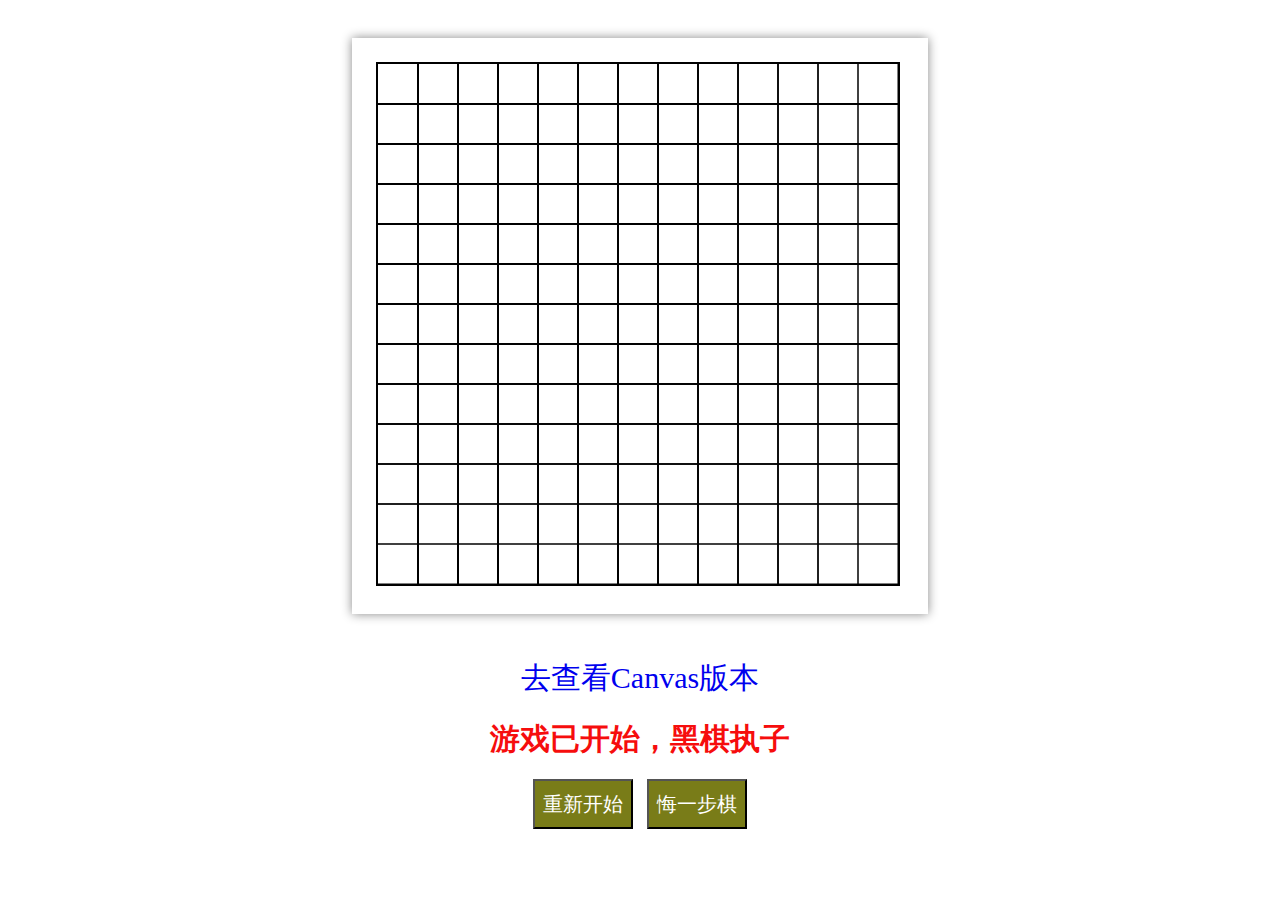
<file: index.html>
<!DOCTYPE html>
<html lang="en">
<head>
    <meta charset="UTF-8">
    <meta http-equiv="Content-Type" content="text/html;">
    <title>五子棋 DOM</title>
    <link rel="stylesheet" href="styles/style-dom.css">
</head>
<body>
    <div id="chess-board">
        <!-- top line -->
        <div class="chess-top chess-left" data-x="-1" data-y="-1"></div>
        <div class="chess-top" data-x="-1" data-y="-1"></div>
        <div class="chess-top" data-x="-1" data-y="-1"></div>
        <div class="chess-top" data-x="-1" data-y="-1"></div>
        <div class="chess-top" data-x="-1" data-y="-1"></div>
        <div class="chess-top" data-x="-1" data-y="-1"></div>
        <div class="chess-top" data-x="-1" data-y="-1"></div>
        <div class="chess-top" data-x="-1" data-y="-1"></div>
        <div class="chess-top" data-x="-1" data-y="-1"></div>
        <div class="chess-top" data-x="-1" data-y="-1"></div>
        <div class="chess-top" data-x="-1" data-y="-1"></div>
        <div class="chess-top" data-x="-1" data-y="-1"></div>
        <div class="chess-top" data-x="-1" data-y="-1"></div>
        <div class="chess-top chess-right" data-x="-1" data-y="-1"></div>
        <!-- line 1 -->
        <div class="chess-left" data-x="-1" data-y="-1"></div>
        <div class="chess-middle" data-x="0" data-y="0"></div>
        <div class="chess-middle" data-x="0" data-y="1"></div>
        <div class="chess-middle" data-x="0" data-y="2"></div>
        <div class="chess-middle" data-x="0" data-y="3"></div>
        <div class="chess-middle" data-x="0" data-y="4"></div>
        <div class="chess-middle" data-x="0" data-y="5"></div>
        <div class="chess-middle" data-x="0" data-y="6"></div>
        <div class="chess-middle" data-x="0" data-y="7"></div>
        <div class="chess-middle" data-x="0" data-y="8"></div>
        <div class="chess-middle" data-x="0" data-y="9"></div>
        <div class="chess-middle" data-x="0" data-y="10"></div>
        <div class="chess-middle" data-x="0" data-y="11"></div>
        <div class="chess-right" data-x="-1" data-y="-1"></div>
        <!-- line 2 -->
        <div class="chess-left" data-x="-1" data-y="-1"></div>
        <div class="chess-middle" data-x="1" data-y="0"></div>
        <div class="chess-middle" data-x="1" data-y="1"></div>
        <div class="chess-middle" data-x="1" data-y="2"></div>
        <div class="chess-middle" data-x="1" data-y="3"></div>
        <div class="chess-middle" data-x="1" data-y="4"></div>
        <div class="chess-middle" data-x="1" data-y="5"></div>
        <div class="chess-middle" data-x="1" data-y="6"></div>
        <div class="chess-middle" data-x="1" data-y="7"></div>
        <div class="chess-middle" data-x="1" data-y="8"></div>
        <div class="chess-middle" data-x="1" data-y="9"></div>
        <div class="chess-middle" data-x="1" data-y="10"></div>
        <div class="chess-middle" data-x="1" data-y="11"></div>
        <div class="chess-right" data-x="-1" data-y="-1"></div>
        <!-- line 3 -->
        <div class="chess-left"  data-x="-1" data-y="-1"></div>
        <div class="chess-middle" data-x="2" data-y="0"></div>
        <div class="chess-middle" data-x="2" data-y="1"></div>
        <div class="chess-middle" data-x="2" data-y="2"></div>
        <div class="chess-middle" data-x="2" data-y="3"></div>
        <div class="chess-middle" data-x="2" data-y="4"></div>
        <div class="chess-middle" data-x="2" data-y="5"></div>
        <div class="chess-middle" data-x="2" data-y="6"></div>
        <div class="chess-middle" data-x="2" data-y="7"></div>
        <div class="chess-middle" data-x="2" data-y="8"></div>
        <div class="chess-middle" data-x="2" data-y="9"></div>
        <div class="chess-middle" data-x="2" data-y="10"></div>
        <div class="chess-middle" data-x="2" data-y="11"></div>
        <div class="chess-right" data-x="-1" data-y="-1"></div>
        <!-- line 4 -->
        <div class="chess-left" data-x="-1" data-y="-1"></div>
        <div class="chess-middle" data-x="3" data-y="0"></div>
        <div class="chess-middle" data-x="3" data-y="1"></div>
        <div class="chess-middle" data-x="3" data-y="2"></div>
        <div class="chess-middle" data-x="3" data-y="3"></div>
        <div class="chess-middle" data-x="3" data-y="4"></div>
        <div class="chess-middle" data-x="3" data-y="5"></div>
        <div class="chess-middle" data-x="3" data-y="6"></div>
        <div class="chess-middle" data-x="3" data-y="7"></div>
        <div class="chess-middle" data-x="3" data-y="8"></div>
        <div class="chess-middle" data-x="3" data-y="9"></div>
        <div class="chess-middle" data-x="3" data-y="10"></div>
        <div class="chess-middle" data-x="3" data-y="11"></div>
        <div class="chess-right" data-x="-1" data-y="-1"></div>
        <!-- line 5 -->
        <div class="chess-left"  data-x="-1" data-y="-1"></div>
        <div class="chess-middle" data-x="4" data-y="0"></div>
        <div class="chess-middle" data-x="4" data-y="1"></div>
        <div class="chess-middle" data-x="4" data-y="2"></div>
        <div class="chess-middle" data-x="4" data-y="3"></div>
        <div class="chess-middle" data-x="4" data-y="4"></div>
        <div class="chess-middle" data-x="4" data-y="5"></div>
        <div class="chess-middle" data-x="4" data-y="6"></div>
        <div class="chess-middle" data-x="4" data-y="7"></div>
        <div class="chess-middle" data-x="4" data-y="8"></div>
        <div class="chess-middle" data-x="4" data-y="9"></div>
        <div class="chess-middle" data-x="4" data-y="10"></div>
        <div class="chess-middle" data-x="4" data-y="11"></div>
        <div class="chess-right" data-x="-1" data-y="-1"></div>
        <!-- line 6 -->
        <div class="chess-left" data-x="-1" data-y="-1"></div>
        <div class="chess-middle" data-x="5" data-y="0"></div>
        <div class="chess-middle" data-x="5" data-y="1"></div>
        <div class="chess-middle" data-x="5" data-y="2"></div>
        <div class="chess-middle" data-x="5" data-y="3"></div>
        <div class="chess-middle" data-x="5" data-y="4"></div>
        <div class="chess-middle" data-x="5" data-y="5"></div>
        <div class="chess-middle" data-x="5" data-y="6"></div>
        <div class="chess-middle" data-x="5" data-y="7"></div>
        <div class="chess-middle" data-x="5" data-y="8"></div>
        <div class="chess-middle" data-x="5" data-y="9"></div>
        <div class="chess-middle" data-x="5" data-y="10"></div>
        <div class="chess-middle" data-x="5" data-y="11"></div>
        <div class="chess-right" data-x="-1" data-y="-1"></div>
        <!-- line 7 -->
        <div class="chess-left"  data-x="-1" data-y="-1"></div>
        <div class="chess-middle" data-x="6" data-y="0"></div>
        <div class="chess-middle" data-x="6" data-y="1"></div>
        <div class="chess-middle" data-x="6" data-y="2"></div>
        <div class="chess-middle" data-x="6" data-y="3"></div>
        <div class="chess-middle" data-x="6" data-y="4"></div>
        <div class="chess-middle" data-x="6" data-y="5"></div>
        <div class="chess-middle" data-x="6" data-y="6"></div>
        <div class="chess-middle" data-x="6" data-y="7"></div>
        <div class="chess-middle" data-x="6" data-y="8"></div>
        <div class="chess-middle" data-x="6" data-y="9"></div>
        <div class="chess-middle" data-x="6" data-y="10"></div>
        <div class="chess-middle" data-x="6" data-y="11"></div>
        <div class="chess-right" data-x="-1" data-y="-1"></div>
        <!-- line 8 -->
        <div class="chess-left"  data-x="-1" data-y="-1"></div>
        <div class="chess-middle" data-x="7" data-y="0"></div>
        <div class="chess-middle" data-x="7" data-y="1"></div>
        <div class="chess-middle" data-x="7" data-y="2"></div>
        <div class="chess-middle" data-x="7" data-y="3"></div>
        <div class="chess-middle" data-x="7" data-y="4"></div>
        <div class="chess-middle" data-x="7" data-y="5"></div>
        <div class="chess-middle" data-x="7" data-y="6"></div>
        <div class="chess-middle" data-x="7" data-y="7"></div>
        <div class="chess-middle" data-x="7" data-y="8"></div>
        <div class="chess-middle" data-x="7" data-y="9"></div>
        <div class="chess-middle" data-x="7" data-y="10"></div>
        <div class="chess-middle" data-x="7" data-y="11"></div>
        <div class="chess-right" data-x="-1" data-y="-1"></div>
        <!-- line 9 -->
        <div class="chess-left" data-x="-1" data-y="-1"></div>
        <div class="chess-middle" data-x="8" data-y="0"></div>
        <div class="chess-middle" data-x="8" data-y="1"></div>
        <div class="chess-middle" data-x="8" data-y="2"></div>
        <div class="chess-middle" data-x="8" data-y="3"></div>
        <div class="chess-middle" data-x="8" data-y="4"></div>
        <div class="chess-middle" data-x="8" data-y="5"></div>
        <div class="chess-middle" data-x="8" data-y="6"></div>
        <div class="chess-middle" data-x="8" data-y="7"></div>
        <div class="chess-middle" data-x="8" data-y="8"></div>
        <div class="chess-middle" data-x="8" data-y="9"></div>
        <div class="chess-middle" data-x="8" data-y="10"></div>
        <div class="chess-middle" data-x="8" data-y="11"></div>
        <div class="chess-right" data-x="-1" data-y="-1"></div>
        <!-- line 10 -->
        <div class="chess-left" data-x="-1" data-y="-1"></div>
        <div class="chess-middle" data-x="9" data-y="0"></div>
        <div class="chess-middle" data-x="9" data-y="1"></div>
        <div class="chess-middle" data-x="9" data-y="2"></div>
        <div class="chess-middle" data-x="9" data-y="3"></div>
        <div class="chess-middle" data-x="9" data-y="4"></div>
        <div class="chess-middle" data-x="9" data-y="5"></div>
        <div class="chess-middle" data-x="9" data-y="6"></div>
        <div class="chess-middle" data-x="9" data-y="7"></div>
        <div class="chess-middle" data-x="9" data-y="8"></div>
        <div class="chess-middle" data-x="9" data-y="9"></div>
        <div class="chess-middle" data-x="9" data-y="10"></div>
        <div class="chess-middle" data-x="9" data-y="11"></div>
        <div class="chess-right" data-x="-1" data-y="-1"></div>
        <!-- line 11 -->
        <div class="chess-left" data-x="-1" data-y="-1"></div>
        <div class="chess-middle" data-x="10" data-y="1"></div>
        <div class="chess-middle" data-x="10" data-y="2"></div>
        <div class="chess-middle" data-x="10" data-y="3"></div>
        <div class="chess-middle" data-x="10" data-y="4"></div>
        <div class="chess-middle" data-x="10" data-y="5"></div>
        <div class="chess-middle" data-x="10" data-y="6"></div>
        <div class="chess-middle" data-x="10" data-y="7"></div>
        <div class="chess-middle" data-x="10" data-y="8"></div>
        <div class="chess-middle" data-x="10" data-y="9"></div>
        <div class="chess-middle" data-x="10" data-y="10"></div>
        <div class="chess-middle" data-x="10" data-y="11"></div>
        <div class="chess-middle" data-x="10" data-y="0"></div>
        <div class="chess-right"  data-x="-1" data-y="-1"></div>
        <!-- line 12 -->
        <div class="chess-left" data-x="-1" data-y="-1"></div>
        <div class="chess-middle" data-x="11" data-y="1"></div>
        <div class="chess-middle" data-x="11" data-y="2"></div>
        <div class="chess-middle" data-x="11" data-y="3"></div>
        <div class="chess-middle" data-x="11" data-y="4"></div>
        <div class="chess-middle" data-x="11" data-y="5"></div>
        <div class="chess-middle" data-x="11" data-y="6"></div>
        <div class="chess-middle" data-x="11" data-y="7"></div>
        <div class="chess-middle" data-x="11" data-y="8"></div>
        <div class="chess-middle" data-x="11" data-y="9"></div>
        <div class="chess-middle" data-x="11" data-y="10"></div>
        <div class="chess-middle" data-x="11" data-y="11"></div>
        <div class="chess-middle" data-x="11" data-y="0"></div>
        <div class="chess-right" data-x="-1" data-y="-1"></div>
        <!-- bottom line -->
        <div class="chess-bottom chess-left"  data-x="-1" data-y="-1"></div>
        <div class="chess-bottom" data-x="-1" data-y="-1"></div>
        <div class="chess-bottom" data-x="-1" data-y="-1"></div>
        <div class="chess-bottom" data-x="-1" data-y="-1"></div>
        <div class="chess-bottom" data-x="-1" data-y="-1"></div>
        <div class="chess-bottom" data-x="-1" data-y="-1"></div>
        <div class="chess-bottom" data-x="-1" data-y="-1"></div>
        <div class="chess-bottom" data-x="-1" data-y="-1"></div>
        <div class="chess-bottom" data-x="-1" data-y="-1"></div>
        <div class="chess-bottom" data-x="-1" data-y="-1"></div>
        <div class="chess-bottom" data-x="-1" data-y="-1"></div>
        <div class="chess-bottom" data-x="-1" data-y="-1"></div>
        <div class="chess-bottom" data-x="-1" data-y="-1"></div>
        <div class="chess-bottom chess-right" data-x="-1" data-y="-1"></div>
    </div>
    <div id="box">
        <a href="canvas.html" id="go-to"></a>
        <span id="result_tips"></span>
        <input type="button" id="btn-start" value="重新开始" />
        <input type="button" id="btn-reset" value="悔一步棋" />
    </div>

    <script type="text/javascript" src="scripts/tipsStr.js"></script>
    <script type="text/javascript" src="scripts/common.js"></script>
    <script type="text/javascript" src="scripts/script-dom.js"></script>
</body>
</html>
</file>
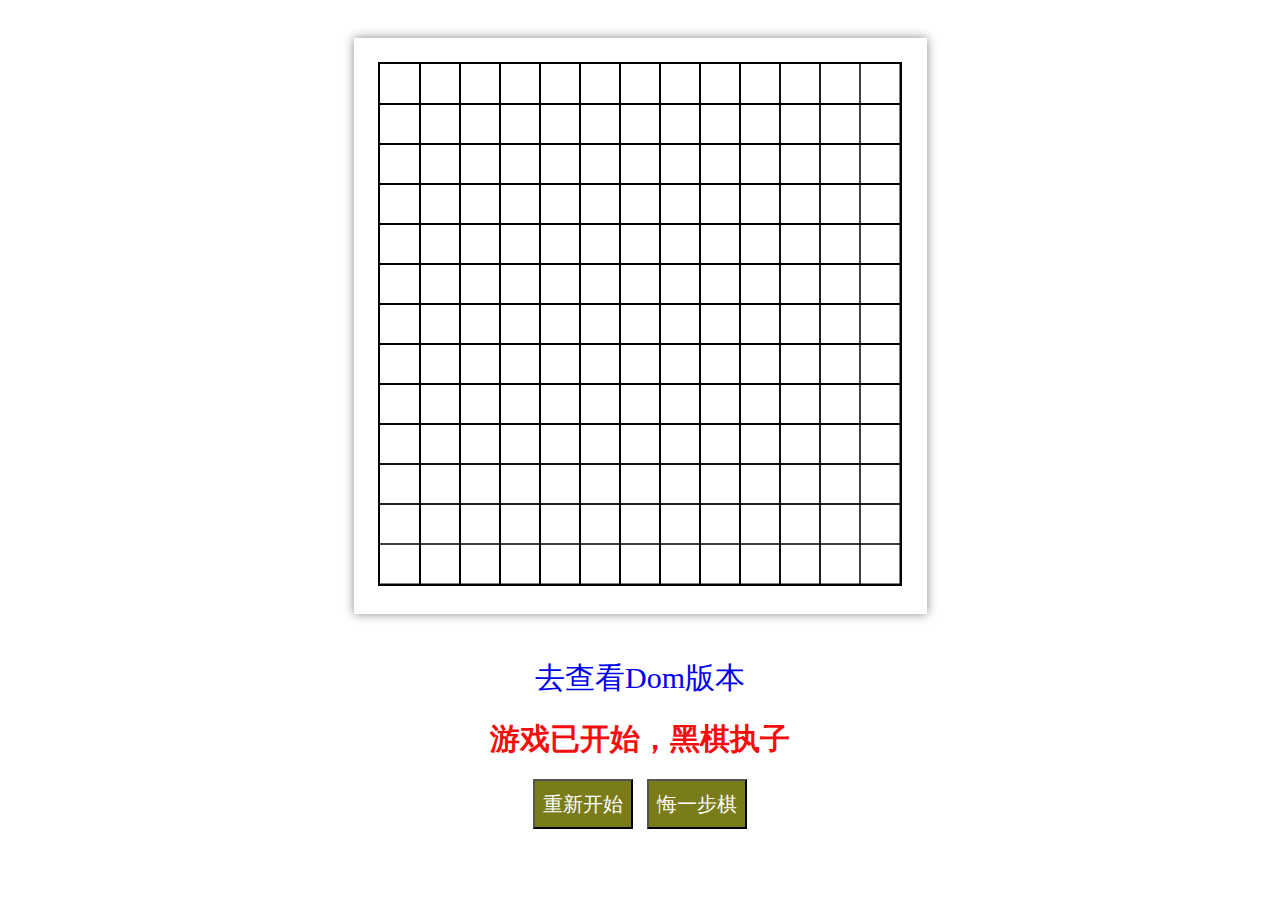
<file: canvas.html>
<!DOCTYPE html>
<html>

<head lang="en">
    <meta charset="UTF-8">
    <meta http-equiv="Content-Type" content="text/html;">
    <title>五子棋 Canvas</title>
    <link rel="stylesheet" href="styles/style-canvas.css">
</head>

<body>
    <div id="chess-board">
        <canvas width="520" height="520" id="canvasObj">
            您的浏览器不支持canvas，请用Chrome打开
        </canvas>
        <canvas width="520" height="520" id="canvasTip">
            您的浏览器不支持canvas，请用Chrome打开
        </canvas>
        <canvas width="520" height="520" id="canvasChess">
            您的浏览器不支持canvas，请用Chrome打开
        </canvas>
    </div>
    <div id="box">
        <a href="index.html" id="go-to"></a>
        <span id="result_tips"></span>
        <input type="button" id="btn-start" value="重新开始" />
        <input type="button" id="btn-reset" value="悔一步棋" />
    </div>

    <script type="text/javascript" src="scripts/tipsStr.js"></script>
    <script type="text/javascript" src="scripts/common.js"></script>
    <script type="text/javascript" src="scripts/script-canvas.js"></script>
</body>

</html>
</file>
<file: styles/style-dom.css>
body {
    margin：0;
    padding：0;
    text-align: center;
}
div#chess-board {
    margin-top: 30px;
    padding: 4px 4px 12px 7px;
    width: 565px;
    background: url(../imgs/chessboard.png) no-repeat 21px 21px;
    overflow: hidden;
    box-shadow: 0px 0px 10px #888;
    display: inline-block;
}

div#chess-board div {
    float: left;
    width: 40px;
    height: 40px;
    border-top: 0px solid #ccc;
    border-left: 0px solid #ccc;
    border-right: 0;
    border-bottom: 0;
    cursor: pointer;
}

div#chess-board .chess-middle:hover {
    background: url(../imgs/tipPosition.png) no-repeat 4px 7px;
}

#box {
    margin-top: 40px;
}

span {
    font-size: 30px;
    font-weight: bold;
    color: #F60D0D;
    display: block;
    height: 50px;
}

input {
    margin: 10px 5px;
    // display: block;
    width: 100px;
    height: 50px;
    font-size: 20px;
    color: #fff;
    background-color: #797C18;
}

a {
    display: block;
    text-decoration: none;
    font-size: 30px;
    margin-bottom: 20px;
}
</file>
<file: styles/style-canvas.css>
body {
    margin：0;
    padding：0;
    text-align: center;
}
div#chess-board {
    margin-top: 30px;
    padding: 4px;
    width: 565px;
    overflow: hidden;
    box-shadow: 0px 0px 10px #888;
    display: inline-block;
}
canvas {
    margin: 20px 0;
    border: 2px solid #000;
}
#canvasChess, #canvasTip {
    border: none;
    position: absolute;
    left: 50%;
    transform: translate(-50%);
    z-index: 9;
}

#box {
    margin-top: 40px;
}

span {
    font-size: 30px;
    font-weight: bold;
    color: #F60D0D;
    display: block;
    height: 50px;
}

input {
    margin: 10px 5px;
    // display: block;
    width: 100px;
    height: 50px;
    font-size: 20px;
    color: #fff;
    background-color: #797C18;
}

a {
    display: block;
    text-decoration: none;
    font-size: 30px;
    margin-bottom: 20px;
}
</file>
